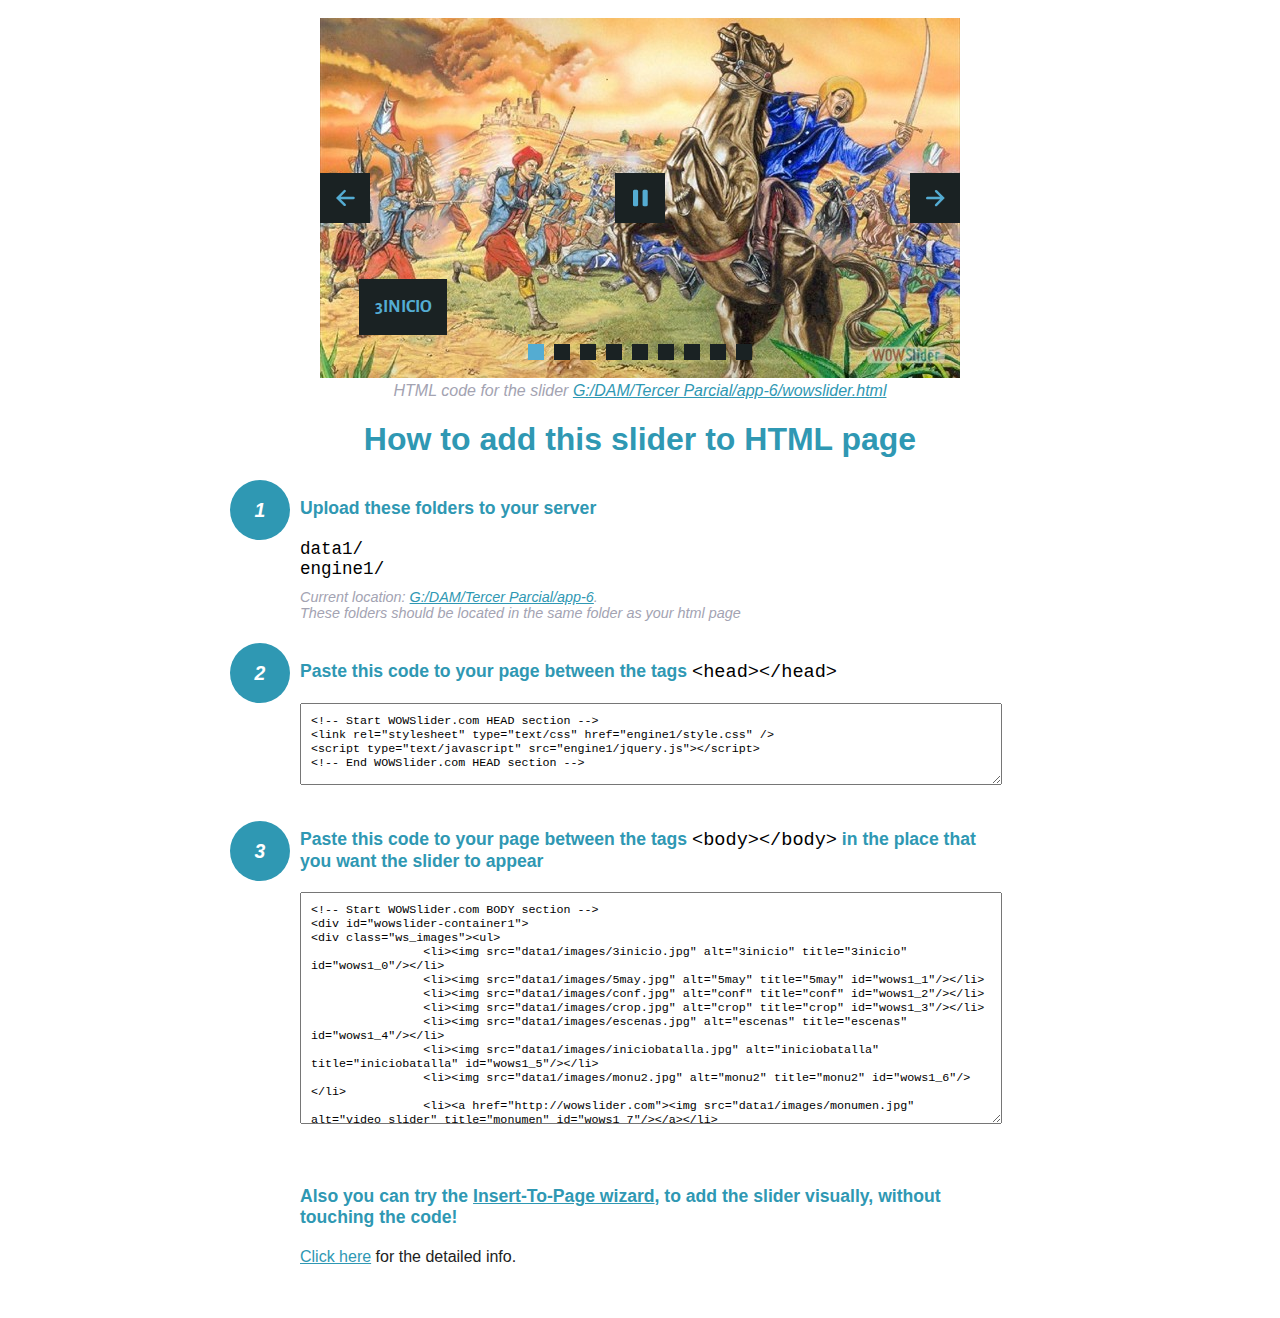
<file: wowslider-howto.html>
<!DOCTYPE html>
<html>
<head>
	<title>WOWSlider</title>
	<meta http-equiv="content-type" content="text/html; charset=utf-8" />
	<meta name="description" content="WOWSlider" />
	
	<!-- Start WOWSlider.com HEAD section --> <!-- add to the <head> of your page -->
	<link rel="stylesheet" type="text/css" href="engine1/style.css" />
	<script type="text/javascript" src="engine1/jquery.js"></script>
	<!-- End WOWSlider.com HEAD section -->


<style>
.instuction {
	font-family: sans-serif, Arial;
	display: block;
	margin: 0 auto;
	max-width: 820px;
	width: 100%;
	padding: 0 70px;
	color: #222;
	-webkit-box-sizing: border-box;
	-moz-box-sizing: border-box;
	box-sizing: border-box;
}
.instuction h1 img {
	max-width: 170px;
	vertical-align: middle;
	margin-bottom: 10px;
}
.instuction h1 {
	color: #2F98B3;
	text-align: center;
}
.instuction h2 {
	position: relative;
	font-size: 1.1em;
	color: #2F98B3;
	margin-bottom: 20px;
	margin-top: 40px;
}
.instuction h2 span.num {
	position: absolute;
	left: -70px;
	top: -18px;
	display: inline-block;
	vertical-align: middle;
	font-style: italic;
	font-size: 1.1em;
	width: 60px;
	height: 60px;
	line-height: 60px;
	text-align: center;
	background: #2F98B3;
	color: #fff;
	border-radius: 50%;
}
.instuction .mono {
	color: #000;
	font-family: monospace;
	font-size: 1.3em;
	font-weight: normal;
}
.instuction li.mono {
	font-size: 1.5em;
}

.instuction ul {
	font-size: 0.9em;
	margin-top: 0;
	padding-left: 0;
	list-style: none;
}
.instuction .note {
	color: #A3A3B2;
	font-style: italic;
	padding-top: 10px;
}
.instuction p.note {
	text-align: center;
	padding-top: 0;
	margin-top: 4px;
}
.instuction textarea {
	font-size: 0.9em;
	min-height: 60px;
	padding: 10px;
	margin: 0;
	overflow: auto;
	max-width: 100%;
	width: 100%;
}
.instuction a,
.instuction a:visited {
	color: #2F98B3;
}
</style>


</head>
<body style="margin:auto">

<br>

<!-- Start WOWSlider.com BODY section --> <!-- add to the <body> of your page -->
<div id="wowslider-container1">
<div class="ws_images"><ul>
		<li><img src="data1/images/3inicio.jpg" alt="3inicio" title="3inicio" id="wows1_0"/></li>
		<li><img src="data1/images/5may.jpg" alt="5may" title="5may" id="wows1_1"/></li>
		<li><img src="data1/images/conf.jpg" alt="conf" title="conf" id="wows1_2"/></li>
		<li><img src="data1/images/crop.jpg" alt="crop" title="crop" id="wows1_3"/></li>
		<li><img src="data1/images/escenas.jpg" alt="escenas" title="escenas" id="wows1_4"/></li>
		<li><img src="data1/images/iniciobatalla.jpg" alt="iniciobatalla" title="iniciobatalla" id="wows1_5"/></li>
		<li><img src="data1/images/monu2.jpg" alt="monu2" title="monu2" id="wows1_6"/></li>
		<li><a href="http://wowslider.com"><img src="data1/images/monumen.jpg" alt="video slider" title="monumen" id="wows1_7"/></a></li>
		<li><img src="data1/images/representacion_de_la_batalla_de_puebla.jpg" alt="Representacion de la Batalla de Puebla" title="Representacion de la Batalla de Puebla" id="wows1_8"/></li>
	</ul></div>
	<div class="ws_bullets"><div>
		<a href="#" title="3inicio"><span><img src="data1/tooltips/3inicio.jpg" alt="3inicio"/>1</span></a>
		<a href="#" title="5may"><span><img src="data1/tooltips/5may.jpg" alt="5may"/>2</span></a>
		<a href="#" title="conf"><span><img src="data1/tooltips/conf.jpg" alt="conf"/>3</span></a>
		<a href="#" title="crop"><span><img src="data1/tooltips/crop.jpg" alt="crop"/>4</span></a>
		<a href="#" title="escenas"><span><img src="data1/tooltips/escenas.jpg" alt="escenas"/>5</span></a>
		<a href="#" title="iniciobatalla"><span><img src="data1/tooltips/iniciobatalla.jpg" alt="iniciobatalla"/>6</span></a>
		<a href="#" title="monu2"><span><img src="data1/tooltips/monu2.jpg" alt="monu2"/>7</span></a>
		<a href="#" title="monumen"><span><img src="data1/tooltips/monumen.jpg" alt="monumen"/>8</span></a>
		<a href="#" title="Representacion de la Batalla de Puebla"><span><img src="data1/tooltips/representacion_de_la_batalla_de_puebla.jpg" alt="Representacion de la Batalla de Puebla"/>9</span></a>
	</div></div><div class="ws_script" style="position:absolute;left:-99%"><a href="http://wowslider.com/vi">css slider</a> by WOWSlider.com v8.0</div>
<div class="ws_shadow"></div>
</div>	
<script type="text/javascript" src="engine1/wowslider.js"></script>
<script type="text/javascript" src="engine1/script.js"></script>
<!-- End WOWSlider.com BODY section -->


<div class="instuction">
	<p class="note">HTML code for the slider <a href="file:///G:/DAM/Tercer Parcial/app-6/wowslider.html">G:/DAM/Tercer Parcial/app-6/wowslider.html</a></p>

	<h1>
		How to add this slider to HTML page
	</h1>

	<h2><span class="num">1</span> Upload these folders to your server</h2>
	<ul>
		<li class="mono">data1/</li>
		<li class="mono">engine1/</li>
		<li class="note">Current location: <a href="file:///G:/DAM/Tercer Parcial/app-6">G:/DAM/Tercer Parcial/app-6</a>. <br>These folders should be located in the same folder as your html page</li>
	</ul>

	<h2><span class="num">2</span> Paste this code to your page between the tags <span class="mono">&lt;head&gt;&lt;/head&gt;</span></h2>
	<textarea onclick="this.select()">&lt;!-- Start WOWSlider.com HEAD section --&gt;
&lt;link rel=&quot;stylesheet&quot; type=&quot;text/css&quot; href=&quot;engine1/style.css&quot; /&gt;
&lt;script type=&quot;text/javascript&quot; src=&quot;engine1/jquery.js&quot;&gt;&lt;/script&gt;
&lt;!-- End WOWSlider.com HEAD section --&gt;</textarea>


	<h2><span class="num" style="top: -8px;">3</span> Paste this code to your page between the tags <span class="mono">&lt;body&gt;&lt;/body&gt;</span> in the place that you want the slider to appear</h2>
	<textarea onclick="this.select()" rows="15">&lt;!-- Start WOWSlider.com BODY section --&gt;
&lt;div id=&quot;wowslider-container1&quot;&gt;
&lt;div class=&quot;ws_images&quot;&gt;&lt;ul&gt;
		&lt;li&gt;&lt;img src=&quot;data1/images/3inicio.jpg&quot; alt=&quot;3inicio&quot; title=&quot;3inicio&quot; id=&quot;wows1_0&quot;/&gt;&lt;/li&gt;
		&lt;li&gt;&lt;img src=&quot;data1/images/5may.jpg&quot; alt=&quot;5may&quot; title=&quot;5may&quot; id=&quot;wows1_1&quot;/&gt;&lt;/li&gt;
		&lt;li&gt;&lt;img src=&quot;data1/images/conf.jpg&quot; alt=&quot;conf&quot; title=&quot;conf&quot; id=&quot;wows1_2&quot;/&gt;&lt;/li&gt;
		&lt;li&gt;&lt;img src=&quot;data1/images/crop.jpg&quot; alt=&quot;crop&quot; title=&quot;crop&quot; id=&quot;wows1_3&quot;/&gt;&lt;/li&gt;
		&lt;li&gt;&lt;img src=&quot;data1/images/escenas.jpg&quot; alt=&quot;escenas&quot; title=&quot;escenas&quot; id=&quot;wows1_4&quot;/&gt;&lt;/li&gt;
		&lt;li&gt;&lt;img src=&quot;data1/images/iniciobatalla.jpg&quot; alt=&quot;iniciobatalla&quot; title=&quot;iniciobatalla&quot; id=&quot;wows1_5&quot;/&gt;&lt;/li&gt;
		&lt;li&gt;&lt;img src=&quot;data1/images/monu2.jpg&quot; alt=&quot;monu2&quot; title=&quot;monu2&quot; id=&quot;wows1_6&quot;/&gt;&lt;/li&gt;
		&lt;li&gt;&lt;a href=&quot;http://wowslider.com&quot;&gt;&lt;img src=&quot;data1/images/monumen.jpg&quot; alt=&quot;video slider&quot; title=&quot;monumen&quot; id=&quot;wows1_7&quot;/&gt;&lt;/a&gt;&lt;/li&gt;
		&lt;li&gt;&lt;img src=&quot;data1/images/representacion_de_la_batalla_de_puebla.jpg&quot; alt=&quot;Representacion de la Batalla de Puebla&quot; title=&quot;Representacion de la Batalla de Puebla&quot; id=&quot;wows1_8&quot;/&gt;&lt;/li&gt;
	&lt;/ul&gt;&lt;/div&gt;
	&lt;div class=&quot;ws_bullets&quot;&gt;&lt;div&gt;
		&lt;a href=&quot;#&quot; title=&quot;3inicio&quot;&gt;&lt;span&gt;&lt;img src=&quot;data1/tooltips/3inicio.jpg&quot; alt=&quot;3inicio&quot;/&gt;1&lt;/span&gt;&lt;/a&gt;
		&lt;a href=&quot;#&quot; title=&quot;5may&quot;&gt;&lt;span&gt;&lt;img src=&quot;data1/tooltips/5may.jpg&quot; alt=&quot;5may&quot;/&gt;2&lt;/span&gt;&lt;/a&gt;
		&lt;a href=&quot;#&quot; title=&quot;conf&quot;&gt;&lt;span&gt;&lt;img src=&quot;data1/tooltips/conf.jpg&quot; alt=&quot;conf&quot;/&gt;3&lt;/span&gt;&lt;/a&gt;
		&lt;a href=&quot;#&quot; title=&quot;crop&quot;&gt;&lt;span&gt;&lt;img src=&quot;data1/tooltips/crop.jpg&quot; alt=&quot;crop&quot;/&gt;4&lt;/span&gt;&lt;/a&gt;
		&lt;a href=&quot;#&quot; title=&quot;escenas&quot;&gt;&lt;span&gt;&lt;img src=&quot;data1/tooltips/escenas.jpg&quot; alt=&quot;escenas&quot;/&gt;5&lt;/span&gt;&lt;/a&gt;
		&lt;a href=&quot;#&quot; title=&quot;iniciobatalla&quot;&gt;&lt;span&gt;&lt;img src=&quot;data1/tooltips/iniciobatalla.jpg&quot; alt=&quot;iniciobatalla&quot;/&gt;6&lt;/span&gt;&lt;/a&gt;
		&lt;a href=&quot;#&quot; title=&quot;monu2&quot;&gt;&lt;span&gt;&lt;img src=&quot;data1/tooltips/monu2.jpg&quot; alt=&quot;monu2&quot;/&gt;7&lt;/span&gt;&lt;/a&gt;
		&lt;a href=&quot;#&quot; title=&quot;monumen&quot;&gt;&lt;span&gt;&lt;img src=&quot;data1/tooltips/monumen.jpg&quot; alt=&quot;monumen&quot;/&gt;8&lt;/span&gt;&lt;/a&gt;
		&lt;a href=&quot;#&quot; title=&quot;Representacion de la Batalla de Puebla&quot;&gt;&lt;span&gt;&lt;img src=&quot;data1/tooltips/representacion_de_la_batalla_de_puebla.jpg&quot; alt=&quot;Representacion de la Batalla de Puebla&quot;/&gt;9&lt;/span&gt;&lt;/a&gt;
	&lt;/div&gt;&lt;/div&gt;&lt;div class=&quot;ws_script&quot; style=&quot;position:absolute;left:-99%&quot;&gt;&lt;a href=&quot;http://wowslider.com/vi&quot;&gt;css slider&lt;/a&gt; by WOWSlider.com v8.0&lt;/div&gt;
&lt;div class=&quot;ws_shadow&quot;&gt;&lt;/div&gt;
&lt;/div&gt;	
&lt;script type=&quot;text/javascript&quot; src=&quot;engine1/wowslider.js&quot;&gt;&lt;/script&gt;
&lt;script type=&quot;text/javascript&quot; src=&quot;engine1/script.js&quot;&gt;&lt;/script&gt;
&lt;!-- End WOWSlider.com BODY section --&gt;</textarea>

<br><br>
<h2>Also you can try the <a href="http://wowslider.com/help/add-wowslider-to-page-2.html" target="_blank">Insert-To-Page wizard</a>, to add the slider visually, without touching the code!</h2>
<p>
	<a href="http://wowslider.com/help/add-wowslider-to-page-2.html" target="_blank">Click here</a> for the detailed info.
</p>
</div>

<br><br>
</body>
</html>
</file>
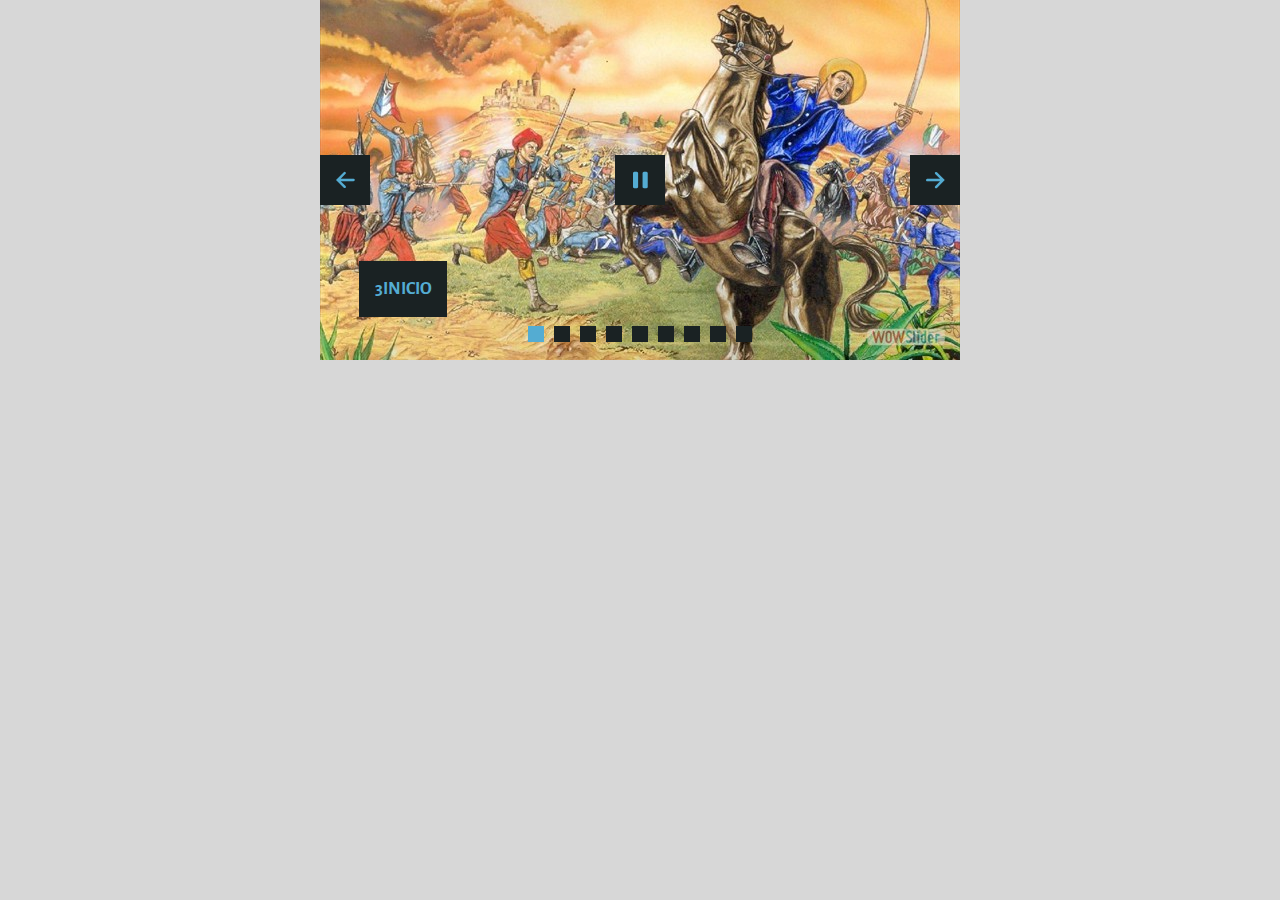
<file: wowslider.html>
<!DOCTYPE html>
<html>
<head>
	<title>Css slider</title>
	<meta http-equiv="content-type" content="text/html; charset=utf-8" />
	<meta name="description" content="Made with WOW Slider - Create beautiful, responsive image sliders in a few clicks. Awesome skins and animations. Css slider" />
	
	<!-- Start WOWSlider.com HEAD section --> <!-- add to the <head> of your page -->
	<link rel="stylesheet" type="text/css" href="engine1/style.css" />
	<script type="text/javascript" src="engine1/jquery.js"></script>
	<!-- End WOWSlider.com HEAD section -->

</head>
<body style="background-color:#d7d7d7;margin:auto">
	
	<!-- Start WOWSlider.com BODY section --> <!-- add to the <body> of your page -->
	<div id="wowslider-container1">
	<div class="ws_images"><ul>
		<li><img src="data1/images/3inicio.jpg" alt="3inicio" title="3inicio" id="wows1_0"/></li>
		<li><img src="data1/images/5may.jpg" alt="5may" title="5may" id="wows1_1"/></li>
		<li><img src="data1/images/conf.jpg" alt="conf" title="conf" id="wows1_2"/></li>
		<li><img src="data1/images/crop.jpg" alt="crop" title="crop" id="wows1_3"/></li>
		<li><img src="data1/images/escenas.jpg" alt="escenas" title="escenas" id="wows1_4"/></li>
		<li><img src="data1/images/iniciobatalla.jpg" alt="iniciobatalla" title="iniciobatalla" id="wows1_5"/></li>
		<li><img src="data1/images/monu2.jpg" alt="monu2" title="monu2" id="wows1_6"/></li>
		<li><a href="http://wowslider.com"><img src="data1/images/monumen.jpg" alt="video slider" title="monumen" id="wows1_7"/></a></li>
		<li><img src="data1/images/representacion_de_la_batalla_de_puebla.jpg" alt="Representacion de la Batalla de Puebla" title="Representacion de la Batalla de Puebla" id="wows1_8"/></li>
	</ul></div>
	<div class="ws_bullets"><div>
		<a href="#" title="3inicio"><span><img src="data1/tooltips/3inicio.jpg" alt="3inicio"/>1</span></a>
		<a href="#" title="5may"><span><img src="data1/tooltips/5may.jpg" alt="5may"/>2</span></a>
		<a href="#" title="conf"><span><img src="data1/tooltips/conf.jpg" alt="conf"/>3</span></a>
		<a href="#" title="crop"><span><img src="data1/tooltips/crop.jpg" alt="crop"/>4</span></a>
		<a href="#" title="escenas"><span><img src="data1/tooltips/escenas.jpg" alt="escenas"/>5</span></a>
		<a href="#" title="iniciobatalla"><span><img src="data1/tooltips/iniciobatalla.jpg" alt="iniciobatalla"/>6</span></a>
		<a href="#" title="monu2"><span><img src="data1/tooltips/monu2.jpg" alt="monu2"/>7</span></a>
		<a href="#" title="monumen"><span><img src="data1/tooltips/monumen.jpg" alt="monumen"/>8</span></a>
		<a href="#" title="Representacion de la Batalla de Puebla"><span><img src="data1/tooltips/representacion_de_la_batalla_de_puebla.jpg" alt="Representacion de la Batalla de Puebla"/>9</span></a>
	</div></div><div class="ws_script" style="position:absolute;left:-99%"><a href="http://wowslider.com/vi">css slider</a> by WOWSlider.com v8.0</div>
	<div class="ws_shadow"></div>
	</div>	
	<script type="text/javascript" src="engine1/wowslider.js"></script>
	<script type="text/javascript" src="engine1/script.js"></script>
	<!-- End WOWSlider.com BODY section -->

</body>
</html>
</file>
<file: engine1/style.css>
/*
 *	generated by WOW Slider 8.0
 *	template Convex
 */
@import url(https://fonts.googleapis.com/css?family=Gurajada&subset=latin,telugu);
@font-face {
  font-family: 'ws-ctrl-convex';
  src: url('ws-ctrl-convex.eot');
  src: url('ws-ctrl-convex.eot#iefix') format('embedded-opentype'),
       url('ws-ctrl-convex.svg#ws-ctrl-convex') format('svg');
  font-weight: normal;
  font-style: normal;
}
@font-face {
  font-family: 'ws-ctrl-convex';
  src: url('[data-uri]') format('woff'),
       url('[data-uri]') format('truetype');
}
#wowslider-container1 { 
	display: table;
	zoom: 1; 
	position: relative;
	width: 100%;
	max-width: 640px;
	max-height:360px;
	margin:0px auto 0px;
	z-index:90;
	text-align:left; /* reset align=center */
	font-size: 10px;
	text-shadow: none; /* fix some user styles */

	/* reset box-sizing (to boostrap friendly) */
	-webkit-box-sizing: content-box;
	-moz-box-sizing: content-box;
	box-sizing: content-box; 
}
* html #wowslider-container1{ width:640px }
#wowslider-container1 .ws_images ul{
	position:relative;
	width: 10000%; 
	height:100%;
	left:0;
	list-style:none;
	margin:0;
	padding:0;
	border-spacing:0;
	overflow: visible;
	/*table-layout:fixed;*/
}
#wowslider-container1 .ws_images ul li{
	position: relative;
	width:1%;
	height:100%;
	line-height:0; /*opera*/
	overflow: hidden;
	float:left;
	/*font-size:0;*/
	padding:0 0 0 0 !important;
	margin:0 0 0 0 !important;
}

#wowslider-container1 .ws_images{
	position: relative;
	left:0;
	top:0;
	height:100%;
	max-height:360px;
	max-width: 640px;
	vertical-align: top;
	border:none;
	overflow: hidden;
}
#wowslider-container1 .ws_images ul a{
	width:100%;
	height:100%;
	max-height:360px;
	display:block;
	color:transparent;
}
#wowslider-container1 img{
	max-width: none !important;
}
#wowslider-container1 .ws_images .ws_list img,
#wowslider-container1 .ws_images > div > img{
	width:100%;
	border:none 0;
	max-width: none;
	padding:0;
	margin:0;
}
#wowslider-container1 .ws_images > div > img {
	max-height:360px;
}

#wowslider-container1 .ws_images iframe {
	position: absolute;
	z-index: -1;
}

#wowslider-container1 .ws-title > div {
	display: inline-block !important;
}

#wowslider-container1 a{ 
	text-decoration: none; 
	outline: none; 
	border: none; 
}

#wowslider-container1  .ws_bullets { 
	float: left;
	position:absolute;
	z-index:70;
}
#wowslider-container1  .ws_bullets div{
	position:relative;
	float:left;
	font-size: 0px;
}
/* compatibility with Joomla styles */
#wowslider-container1  .ws_bullets a {
	line-height: 0;
}

#wowslider-container1  .ws_script{
	display:none;
}
#wowslider-container1 sound, 
#wowslider-container1 object{
	position:absolute;
}

/* prevent some of users reset styles */
#wowslider-container1 .ws_effect {
	position: static;
	width: 100%;
	height: 100%;
}

#wowslider-container1 .ws_photoItem {
	border: 2em solid #fff;
	margin-left: -2em;
	margin-top: -2em;
}
#wowslider-container1 .ws_cube_side {
	background: #A6A5A9;
}


#wowslider-container1.ws_gestures {
	cursor: -webkit-grab;
	cursor: -moz-grab;
	cursor: url("[data-uri]"), move;
}
#wowslider-container1.ws_gestures.ws_grabbing {
	cursor: -webkit-grabbing;
	cursor: -moz-grabbing;
	cursor: url("[data-uri]"), move;
}

/* hide controls when video start play */
#wowslider-container1.ws_video_playing .ws_bullets {
	display: none;
}
#wowslider-container1.ws_video_playing:hover .ws_bullets {
	display: block;
}
/* IE fix because it don't show controls on hover if frame visible */
#wowslider-container1.ws_video_playing_ie .ws_bullets,
#wowslider-container1.ws_video_playing_ie a.ws_next,
#wowslider-container1.ws_video_playing_ie a.ws_prev {
	display: block;
}


/* youtube/vimeo buttons */
#wowslider-container1 .ws_video_btn {
	position: absolute;
	display: none;
	cursor: pointer;
	top: 0;
	left: 0;
	width: 100%;
	height: 100%;
	z-index: 55;
}
#wowslider-container1 .ws_video_btn.ws_youtube,
#wowslider-container1 .ws_video_btn.ws_vimeo {
	display: block;
}
#wowslider-container1 .ws_video_btn div {
	position: absolute;
	background-image: url(./playvideo.png);
	background-size: 200%;
	top: 50%;
	left: 50%;
	width: 7em;
	height: 5em;
	margin-left: -3.5em;
	margin-top: -2.5em;
}
#wowslider-container1 .ws_video_btn.ws_youtube div {
	background-position: 0 0;
}
#wowslider-container1 .ws_video_btn.ws_youtube:hover div {
	background-position: 100% 0;
}
#wowslider-container1 .ws_video_btn.ws_vimeo div {
	background-position: 0 100%;
}
#wowslider-container1 .ws_video_btn.ws_vimeo:hover div {
	background-position: 100% 100%;
}

#wowslider-container1 .ws_playpause.ws_hide {
	display: none !important;
}
/* bullets */
#wowslider-container1  .ws_bullets { 
	padding: 0px; 
}
#wowslider-container1 .ws_bullets a { 
	position:relative;
	display: inline-block;
	width: 0;
	margin: 3px 5px;
	padding: 8px;	

	-webkit-perspective: 80px;
	perspective: 80px;
} 
#wowslider-container1 .ws_bullets a > span {
	position:absolute;
	display: block;
	top:0;
	right: 0;
	height:100%;
	width:100%;
	-webkit-transform-style: preserve-3d;
	transform-style: preserve-3d;

	-webkit-transition: -webkit-transform 0.5s ease;
  	transition: -webkit-transform 0.5s ease, transform 0.5s ease;
}

#wowslider-container1 .ws_bullets a > span:before,
#wowslider-container1 .ws_bullets a > span:after {
	content: '';
	display: block;
	height:100%;
	background: #54acd2;

  	-webkit-transform: rotateX(-90deg) translateZ(-8px) translateY(8px);
  	transform: rotateX(-90deg) translateZ(-8px) translateY(8px);
}
#wowslider-container1 .ws_bullets a > span:after {
	position: absolute;
	top: 0;
	left: 0;
	width: 100%;
	height: 100%;
  	background: #1A2223;
  	-webkit-transform: rotateX(0deg);
  	transform: rotateX(0deg);
}

#wowslider-container1 .ws_bullets a.ws_overbull > span,
#wowslider-container1 .ws_bullets a.ws_selbull > span {
    -webkit-transform: rotateX(-90deg) translateZ(8px) translateY(8px);
    transform: rotateX(-90deg) translateZ(8px) translateY(8px);
}




/* play/pause, arrows */
#wowslider-container1 a.ws_next,
#wowslider-container1 a.ws_prev,
#wowslider-container1 .ws_playpause {
	position:absolute;
	font: 2em "ws-ctrl-convex";
	width: 2.5em;
	height: 2.5em;
	top:50%;
	
	margin-top: -1.25em;
	color: #ffffff;
	z-index: 100;

	-webkit-perspective: 20em;
	perspective: 20em;
}
#wowslider-container1 a.ws_next {
	right: 0;
}
#wowslider-container1 a.ws_prev {
	left: 0;
}
#wowslider-container1 .ws_playpause {
	left:50%;
	margin-left:-1.25em;
}

#wowslider-container1 a.ws_next > span,
#wowslider-container1 a.ws_prev > span,
#wowslider-container1 .ws_playpause > span,
#wowslider-container1 .ws_bullets a > span {
	display: block;
	-webkit-transform-style: preserve-3d;
	transform-style: preserve-3d;

	-webkit-transition: -webkit-transform 0.5s ease;
  	transition: -webkit-transform 0.5s ease, transform 0.5s ease;
}


#wowslider-container1 a.ws_next > span:before,
#wowslider-container1 a.ws_prev > span:before,
#wowslider-container1 .ws_playpause > span:before,
#wowslider-container1 a.ws_next > span:after,
#wowslider-container1 a.ws_prev > span:after,
#wowslider-container1 .ws_playpause > span:after {
	display: block;
	text-align: center;
	line-height: 2.5em;
	height:100%;
	background: #54acd2;
	color: #1A2223;

  	-webkit-transform: rotateX(-90deg) translateZ(-1.25em) translateY(1.25em);
  	transform: rotateX(-90deg) translateZ(-1.25em) translateY(1.25em);
}
#wowslider-container1 .ws_play > span:before,
#wowslider-container1 .ws_play > span:after{
	content:"\e800";
}
#wowslider-container1 .ws_pause > span:before,
#wowslider-container1 .ws_pause > span:after{
	content:"\e801";
}
#wowslider-container1 a.ws_next > span:before,
#wowslider-container1 a.ws_next > span:after {
	content:'\e803';
}
#wowslider-container1 a.ws_prev > span:before,
#wowslider-container1 a.ws_prev > span:after {
	content:'\e802';
}

#wowslider-container1 a.ws_next > span:after,
#wowslider-container1 a.ws_prev > span:after,
#wowslider-container1 .ws_playpause > span:after {
	position: absolute;
	top: 0;
	left: 0;
	width: 100%;
	height: 100%;
  	-webkit-transform: rotateX(0deg);
  	transform: rotateX(0deg);
  	background: #1A2223;
	color: #54acd2;
}

#wowslider-container1 a.ws_next:hover > span,
#wowslider-container1 a.ws_prev:hover > span,
#wowslider-container1 .ws_playpause:hover > span {
    -webkit-transform: rotateX(-90deg) translateZ(1.25em) translateY(1.25em);
    transform: rotateX(-90deg) translateZ(1.25em) translateY(1.25em);
}/* bottom center */
#wowslider-container1  .ws_bullets {
	bottom:1.5em;
	left:50%;
}
#wowslider-container1  .ws_bullets div{
	left:-50%;
}#wowslider-container1 .ws-title{
	font: 1.3em 'Gurajada', serif;
	position: absolute;
	left: 2em;
	margin-right:10em;
	z-index: 50;

	color:#fff;
	padding: 1em;
	bottom: 30px;
	top: auto;
	opacity: 1;
}
#wowslider-container1 .ws-title div,#wowslider-container1 .ws-title span{
	display:inline-block;
	padding: 0.1em 0.6em;
	background-color: #1A2223;
	color: #54acd2;
}
#wowslider-container1 .ws-title div{
	display:block;
	margin-top:0.5em;
	font-size: 1.3em;
}
#wowslider-container1 .ws-title span{
	text-transform: uppercase;	
	font-size: 2em;
}#wowslider-container1 .ws_images > ul{
	animation: wsBasic 36s infinite;
	-moz-animation: wsBasic 36s infinite;
	-webkit-animation: wsBasic 36s infinite;
}
@keyframes wsBasic{0%{left:-0%} 5.56%{left:-0%} 11.11%{left:-100%} 16.67%{left:-100%} 22.22%{left:-200%} 27.78%{left:-200%} 33.33%{left:-300%} 38.89%{left:-300%} 44.44%{left:-400%} 50%{left:-400%} 55.56%{left:-500%} 61.11%{left:-500%} 66.67%{left:-600%} 72.22%{left:-600%} 77.78%{left:-700%} 83.33%{left:-700%} 88.89%{left:-800%} 94.44%{left:-800%} }
@-moz-keyframes wsBasic{0%{left:-0%} 5.56%{left:-0%} 11.11%{left:-100%} 16.67%{left:-100%} 22.22%{left:-200%} 27.78%{left:-200%} 33.33%{left:-300%} 38.89%{left:-300%} 44.44%{left:-400%} 50%{left:-400%} 55.56%{left:-500%} 61.11%{left:-500%} 66.67%{left:-600%} 72.22%{left:-600%} 77.78%{left:-700%} 83.33%{left:-700%} 88.89%{left:-800%} 94.44%{left:-800%} }
@-webkit-keyframes wsBasic{0%{left:-0%} 5.56%{left:-0%} 11.11%{left:-100%} 16.67%{left:-100%} 22.22%{left:-200%} 27.78%{left:-200%} 33.33%{left:-300%} 38.89%{left:-300%} 44.44%{left:-400%} 50%{left:-400%} 55.56%{left:-500%} 61.11%{left:-500%} 66.67%{left:-600%} 72.22%{left:-600%} 77.78%{left:-700%} 83.33%{left:-700%} 88.89%{left:-800%} 94.44%{left:-800%} }

#wowslider-container1 .ws_bullets  a img{
	position:absolute;
	display:block;
	text-indent:0;
	bottom:15px;
	left:-43px;
	visibility:hidden;
	max-width:none;
}
#wowslider-container1 .ws_bullets a:hover img{
	visibility:visible;
}

#wowslider-container1 .ws_bulframe div div{
	height:48px;
	overflow:visible;
	position:relative;
}
#wowslider-container1 .ws_bulframe div {
	left:0;
	overflow:hidden;
	position:relative;
	width:85px;
}
#wowslider-container1  .ws_bullets .ws_bulframe{
	position:absolute;
	display:none;
	bottom:25px;
	margin-left:8px;
	cursor:pointer;

	/* fixed bulframe hidding in Chrome */
	-webkit-transform: translateZ(0);
	-ms-transform: translateZ(0);
	-o-transform: translateZ(0);
	transform: translateZ(0);
}#wowslider-container1 .ws_bulframe div div{
	height: auto;
}

@media all and (max-width:760px) {
	#wowslider-container1 .ws_fullscreen {
		display: block;
	}
}
@media all and (max-width:400px){
	#wowslider-container1 .ws_controls,
	#wowslider-container1 .ws_bullets,
	#wowslider-container1 .ws_thumbs{
		display: none
	}
}
</file>
